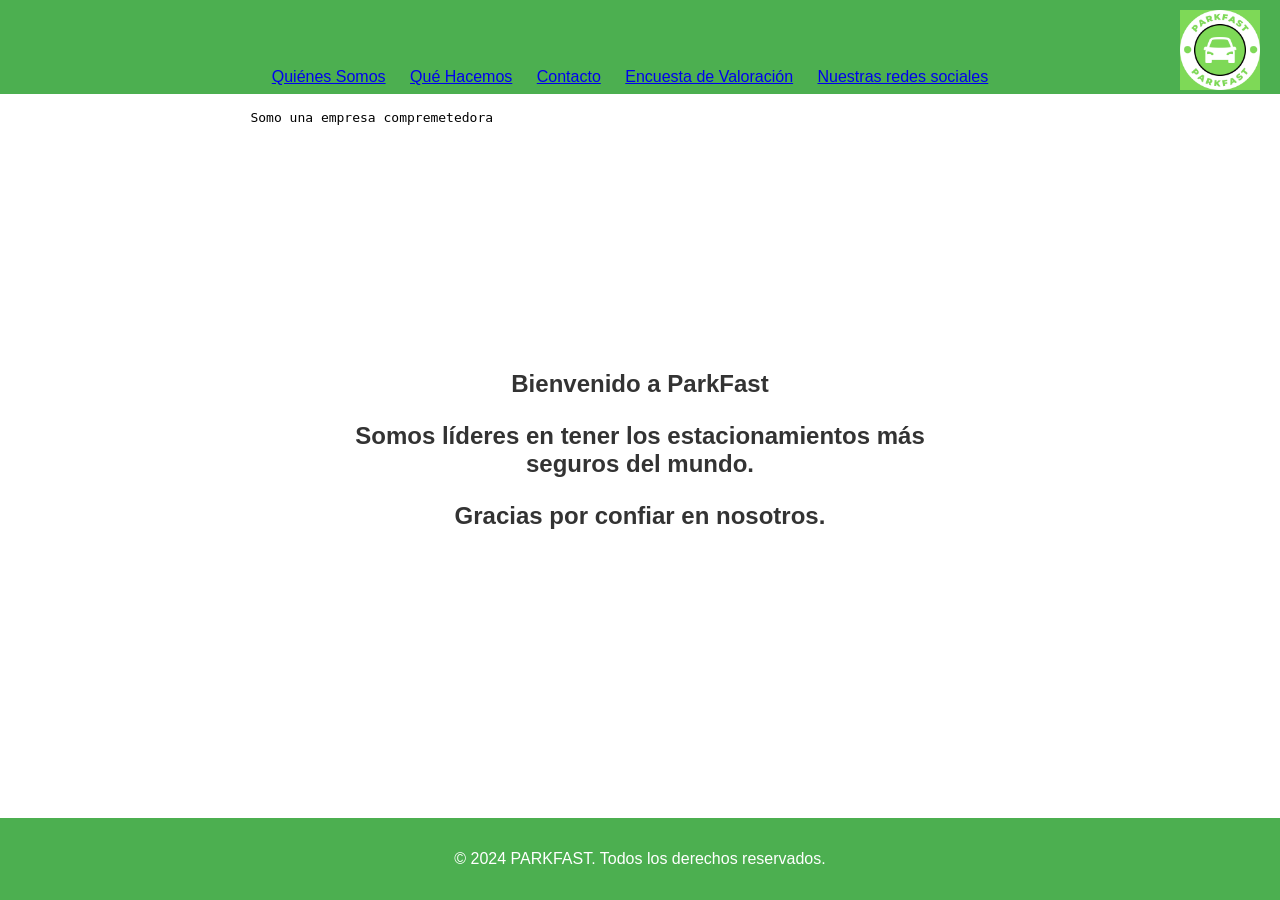
<file: index.html>
<!DOCTYPE html>
<html lang="es">
<head>
    <meta charset="UTF-8">
    <meta name="viewport" content="width=device-width, initial-scale=1.0">
    <title>PARKFAST - Plan de Empresa EIE</title>
    <link rel="stylesheet" href="styles.css">
</head>
<body>

    <header>
        <img src="logo.png" alt="Logo de Tu Empresa" class="logo">
    
    </header>

    <nav>
        <ul>
            <li><a href="quienes-somos.html">Quiénes Somos</a></li>
            <li><a href="que-hacemos.html">Qué Hacemos</a></li>
            <li><a href="contacto.html">Contacto</a></li>
            <li><a href="encuesta.html">Encuesta de Valoración</a></li>
            <li><a href="redes-sociales.html">Nuestras redes sociales</a></li>
        </ul>
    </nav>

    <p> 
       <pre>                                Somo una empresa compremetedora</pre> 

    </p>

    <div class="background-text">
        <p><strong>Bienvenido a ParkFast</strong></p>
        <p><strong>Somos líderes en tener los estacionamientos más seguros del mundo.</strong></p>
        <p><strong>Gracias por confiar en nosotros.</strong></p>
    </div>

    <footer>
        <p>&copy; 2024 PARKFAST. Todos los derechos reservados.</p>
    </footer>

</body>
</html>
</file>
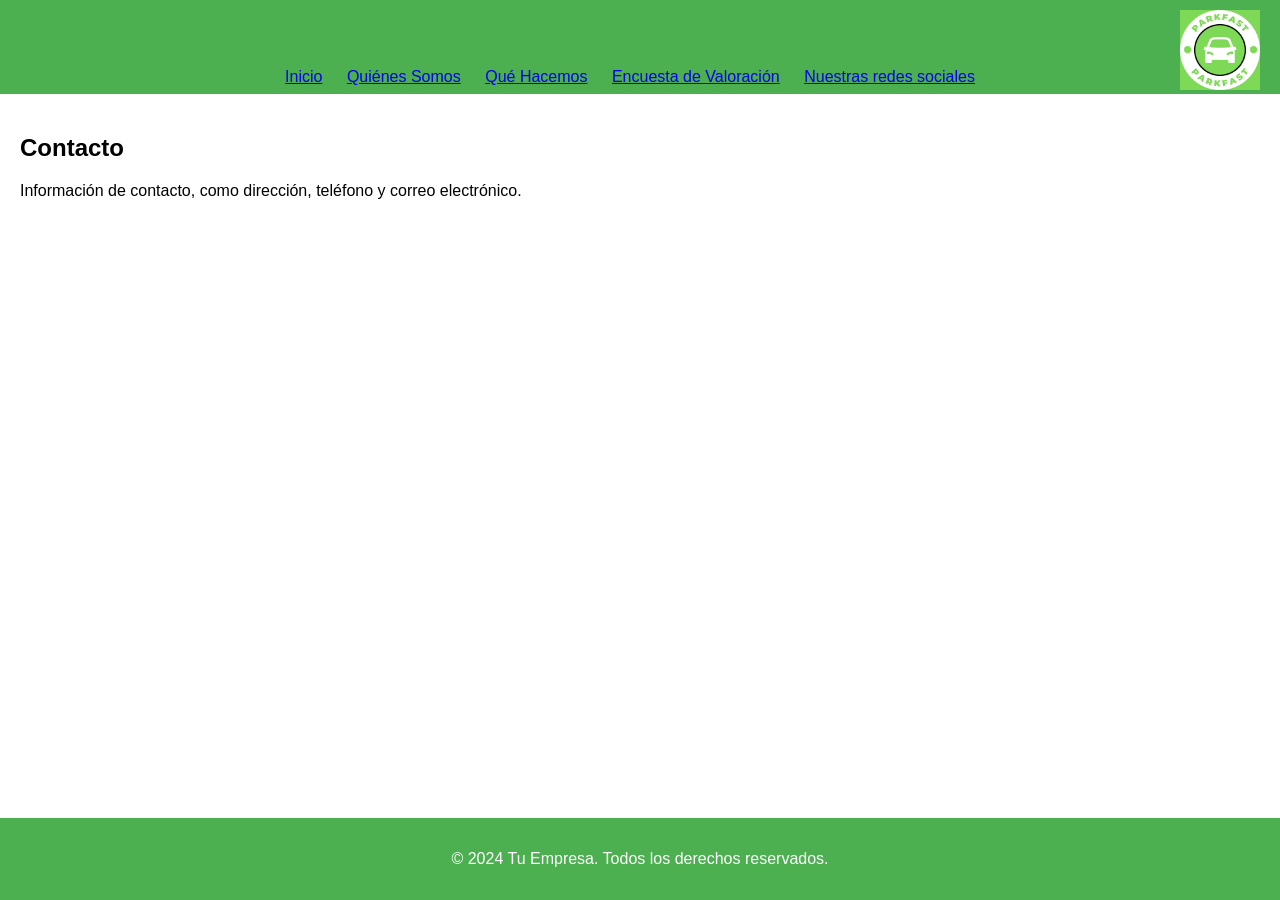
<file: contacto.html>
<!DOCTYPE html>
<html lang="es">
<head>
    <meta charset="UTF-8">
    <meta name="viewport" content="width=device-width, initial-scale=1.0">
    <title>Contacto - Tu Empresa</title>
    <link rel="stylesheet" href="styles.css">
</head>
<body>

    <header>
        <img src="logo.png" alt="Logo" class="logo">
    </header>

    <nav>
        <ul>
            <li><a href="index.html">Inicio</a></li>
            <li><a href="quienes-somos.html">Quiénes Somos</a></li>
            <li><a href="que-hacemos.html">Qué Hacemos</a></li>
            <li><a href="encuesta.html">Encuesta de Valoración</a></li>
            <li><a href="redes-sociales.html">Nuestras redes sociales</a></li>
        </ul>
    </nav>

    <section class="green-bg">
        <h2>Contacto</h2>
        <p>Información de contacto, como dirección, teléfono y correo electrónico.</p>
    </section>

    <footer>
        <p>&copy; 2024 Tu Empresa. Todos los derechos reservados.</p>
    </footer>

</body>
</html>
</file>
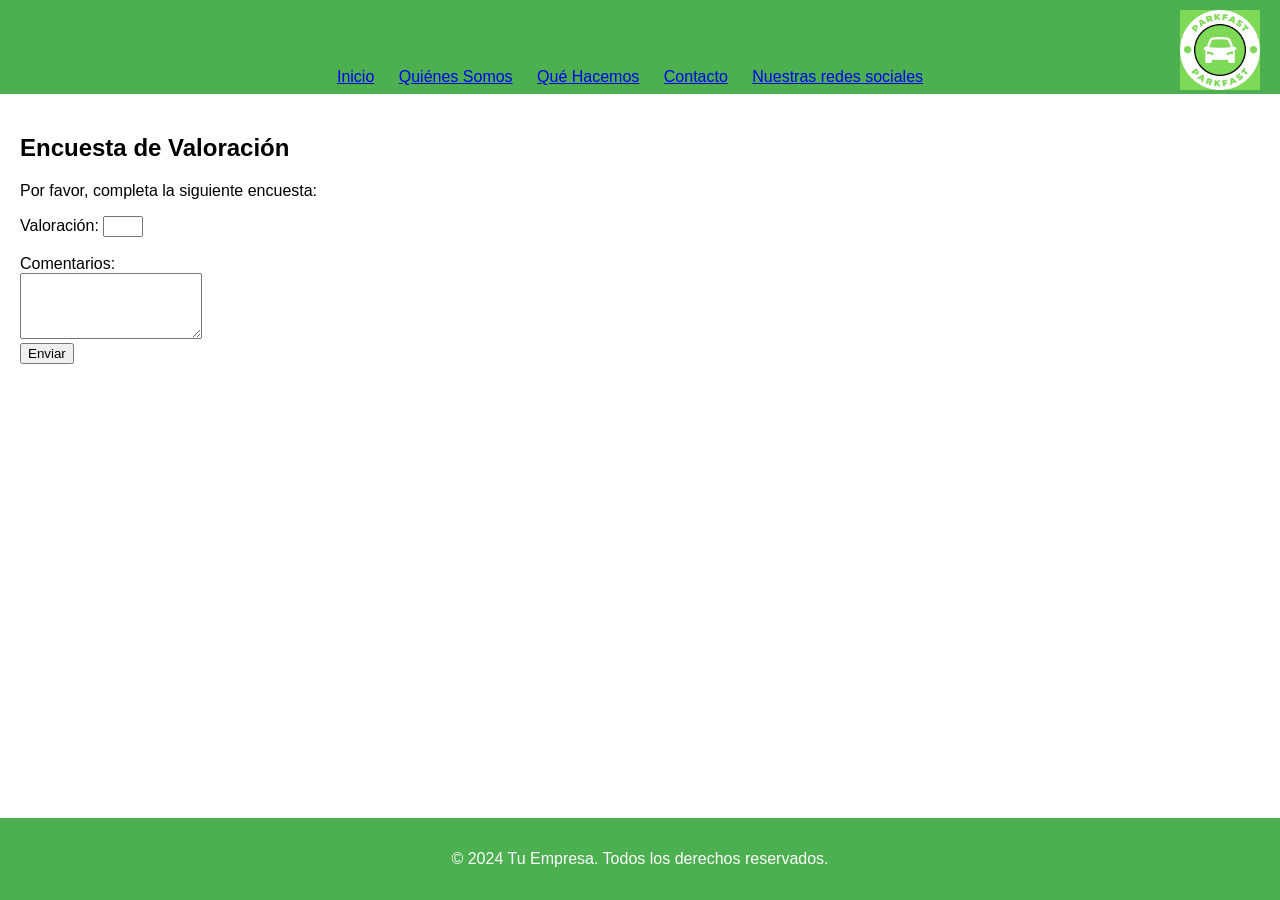
<file: encuesta.html>
<!DOCTYPE html>
<html lang="es">
<head>
    <meta charset="UTF-8">
    <meta name="viewport" content="width=device-width, initial-scale=1.0">
    <title>Encuesta de Valoración - Tu Empresa</title>
    <link rel="stylesheet" href="styles.css">
</head>
<body>

    <header>
        <img src="logo.png" alt="Logo" class="logo">
    </header>

    <nav>
        <ul>
            <li><a href="index.html">Inicio</a></li>
            <li><a href="quienes-somos.html">Quiénes Somos</a></li>
            <li><a href="que-hacemos.html">Qué Hacemos</a></li>
            <li><a href="contacto.html">Contacto</a></li>
            <li><a href="redes-sociales.html">Nuestras redes sociales</a></li>
        </ul>
    </nav>

    <section class="white-bg">
        <h2>Encuesta de Valoración</h2>
        <p>Por favor, completa la siguiente encuesta:</p>
        <form action="guardar_encuesta.php" method="post">
            <label for="valoracion">Valoración:</label>
            <input type="number" name="valoracion" min="1" max="5" required> </imput>
                <br>
                <br>
            <label for="comentarios">Comentarios:</label>
            <br>
            <textarea name="comentarios" rows="4" required></textarea>
            <br>
            <input type="submit" value="Enviar">
        </form>
    </section>

    <footer>
        <p>&copy; 2024 Tu Empresa. Todos los derechos reservados.</p>
    </footer>

</body>
</html>
</file>
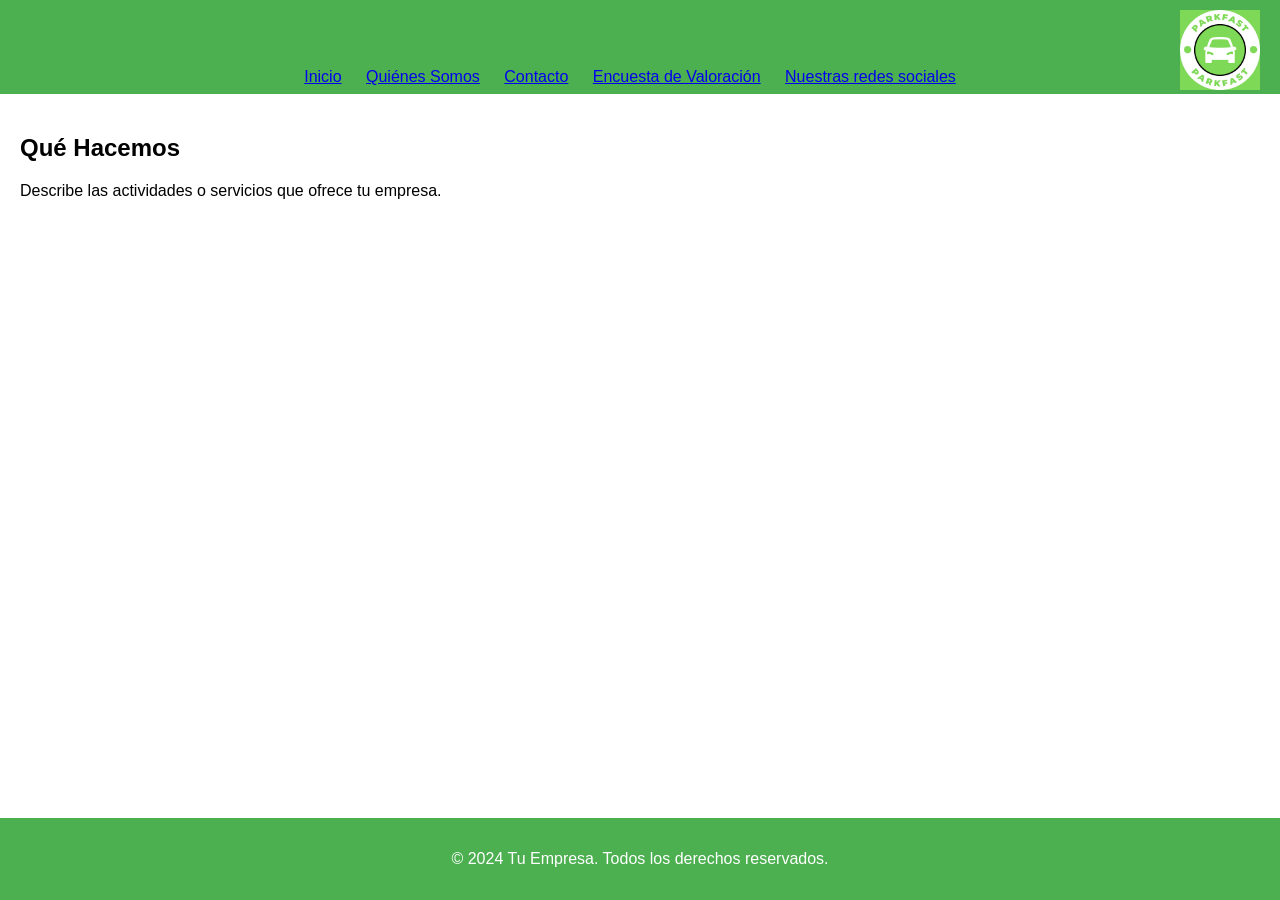
<file: que-hacemos.html>
<!DOCTYPE html>
<html lang="es">
<head>
    <meta charset="UTF-8">
    <meta name="viewport" content="width=device-width, initial-scale=1.0">
    <title>Qué Hacemos - Tu Empresa</title>
    <link rel="stylesheet" href="styles.css">
</head>
<body>

    <header>
        <img src="logo.png" alt="Logo" class="logo">
    </header>

    <nav>
        <ul>
            <li><a href="index.html">Inicio</a></li>
            <li><a href="quienes-somos.html">Quiénes Somos</a></li>
            <li><a href="contacto.html">Contacto</a></li>
            <li><a href="encuesta.html">Encuesta de Valoración</a></li>
            <li><a href="redes-sociales.html">Nuestras redes sociales</a></li>
        </ul>
    </nav>

    <section class="white-bg">
        <h2>Qué Hacemos</h2>
        <p>Describe las actividades o servicios que ofrece tu empresa.</p>
    </section>

    <footer>
        <p>&copy; 2024 Tu Empresa. Todos los derechos reservados.</p>
    </footer>

</body>
</html>
</file>
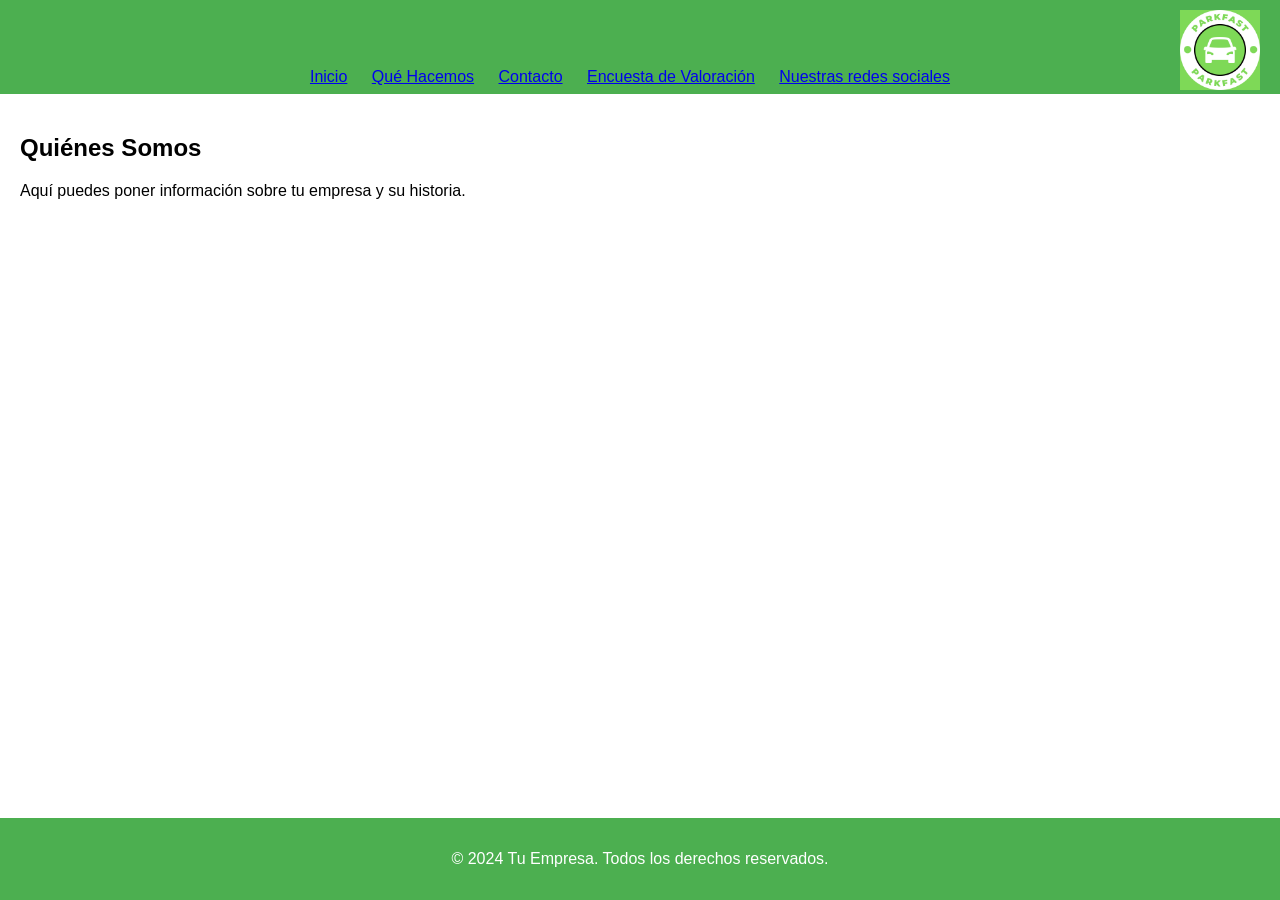
<file: quienes-somos.html>
<!DOCTYPE html>
<html lang="es">
<head>
    <meta charset="UTF-8">
    <meta name="viewport" content="width=device-width, initial-scale=1.0">
    <title>Quiénes Somos - Tu Empresa</title>
    <link rel="stylesheet" href="styles.css">
</head>
<body>

    <header>
        <img src="logo.png" alt="Logo" class="logo">
    </header>

    <nav>
        <ul>
            <li><a href="index.html">Inicio</a></li>
            <li><a href="que-hacemos.html">Qué Hacemos</a></li>
            <li><a href="contacto.html">Contacto</a></li>
            <li><a href="encuesta.html">Encuesta de Valoración</a></li>
            <li><a href="redes-sociales.html">Nuestras redes sociales</a></li>
        </ul>
    </nav>

    <section class="green-bg">
        <h2>Quiénes Somos</h2>
        <p>Aquí puedes poner información sobre tu empresa y su historia.</p>
    </section>

    <footer>
        <p>&copy; 2024 Tu Empresa. Todos los derechos reservados.</p>
    </footer>

</body>
</html>
</file>
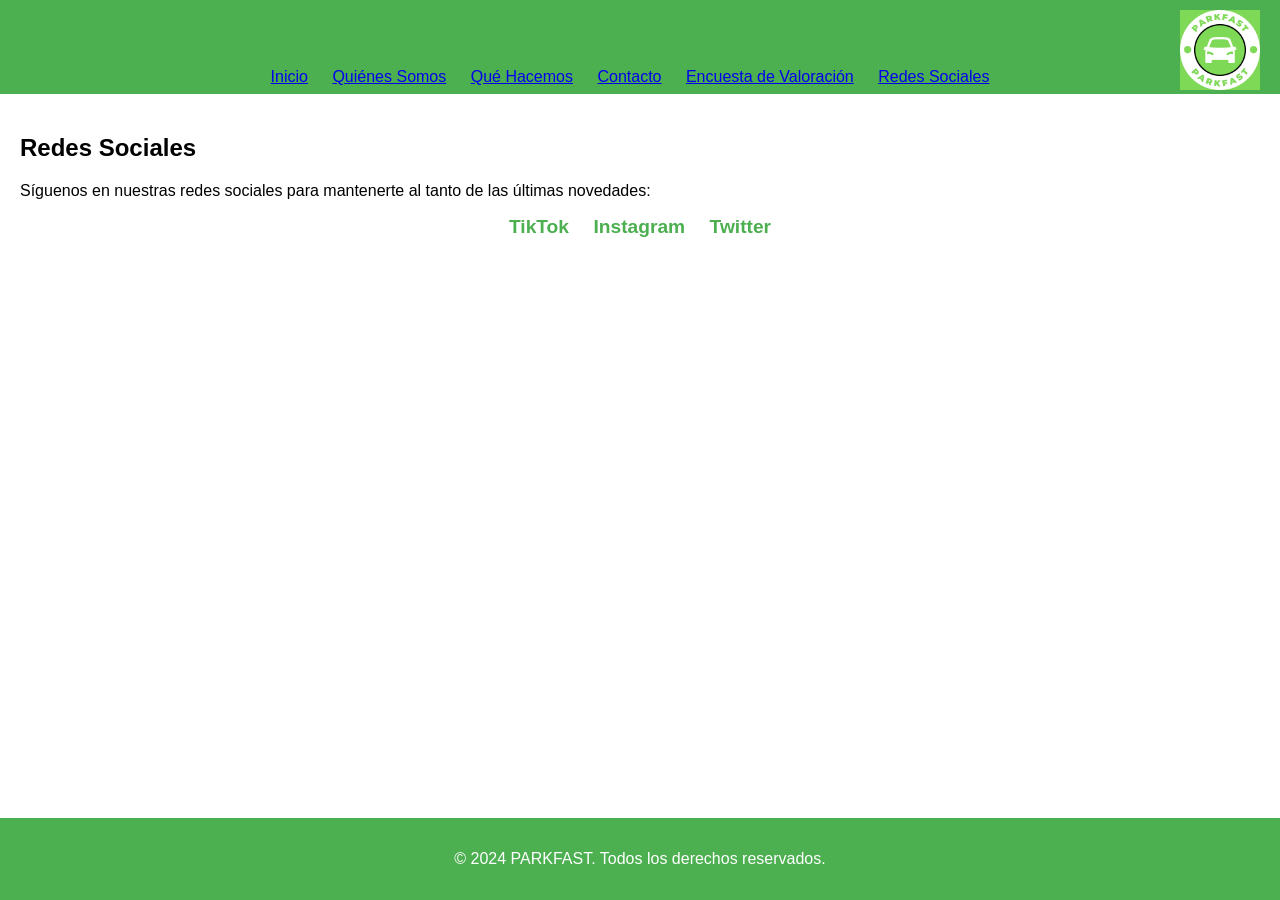
<file: redes-sociales.html>
<!DOCTYPE html>
<html lang="es">
<head>
    <meta charset="UTF-8">
    <meta name="viewport" content="width=device-width, initial-scale=1.0">
    <title>Redes Sociales - PARKFAST</title>
    <link rel="stylesheet" href="styles.css">
</head>
<body>

    <header>
        <img src="logo.png" alt="Logo" class="logo">
    </header>

    <nav>
        <ul>
            <li><a href="index.html">Inicio</a></li>
            <li><a href="quienes-somos.html">Quiénes Somos</a></li>
            <li><a href="que-hacemos.html">Qué Hacemos</a></li>
            <li><a href="contacto.html">Contacto</a></li>
            <li><a href="encuesta.html">Encuesta de Valoración</a></li>
            <li><a href="redes-sociales.html">Redes Sociales</a></li>
        </ul>
    </nav>

    <section class="white-bg">
        <h2>Redes Sociales</h2>
        <p>Síguenos en nuestras redes sociales para mantenerte al tanto de las últimas novedades:</p>

        <ul class="social-links">
            <li ><a href="https://www.tiktok.com/" target="_blank" >TikTok</a></li>
            <li><a href="https://www.instagram.com/parkfast_/" target="_blank">Instagram</a></li>
            <li><a href="https://twitter.com/" target="_blank">Twitter</a></li>
        </ul>
    </section>

    <footer>
        <p>&copy; 2024 PARKFAST. Todos los derechos reservados.</p>
    </footer>

</body>
</html>
</file>
<file: styles.css>
body {
    font-family: 'Arial', sans-serif;
    margin: 0;
    padding: 0;
}

header {
    background-color: #4CAF50;
    color: #fff;
    text-align: right;
    padding: 30px;
    position: relative;
}

.logo {
    width: 80px; /* Ajusta el tamaño de tu logo según sea necesario */
    height: auto;
    position: absolute;
    top: 10px;
    right: 20px;
}

h1 {
    margin: 0;
}

nav {
    background-color: #4CAF50;
    color: #fff;
    text-align: center;
    padding: 0.5em 0;
}

nav ul {
    list-style-type: none;
    margin: 0;
    padding: 0;
}

nav ul li {
    display: inline;
    margin-right: 20px;
}

section {
    padding: 20px;
}

.background-text {
    position: fixed;
    top: 50%;
    left: 50%;
    transform: translate(-50%, -50%);
    text-align: center;
    font-size: 1.5em;
    opacity: 0.8;
    pointer-events: none;
}

.background-text strong {
    font-weight: bold;
}

footer {
    background-color: #4CAF50;
    color: #fff;
    text-align: center;
    padding: 1em 0;
    position: fixed;
    bottom: 0;
    width: 100%;
}
/* ... (código existente) */

.social-links {
    list-style-type: none;
    padding: 0;
    text-align: center;
}

.social-links li {
    display: inline-block;
    margin: 0 10px;
}

.social-links a {
    text-decoration: none;
    color: #4CAF50;
    font-weight: bold;
    font-size: 1.2em;
}

.social-links a:hover {
    color: #333;
}

/* ... (código existente) */
</file>
